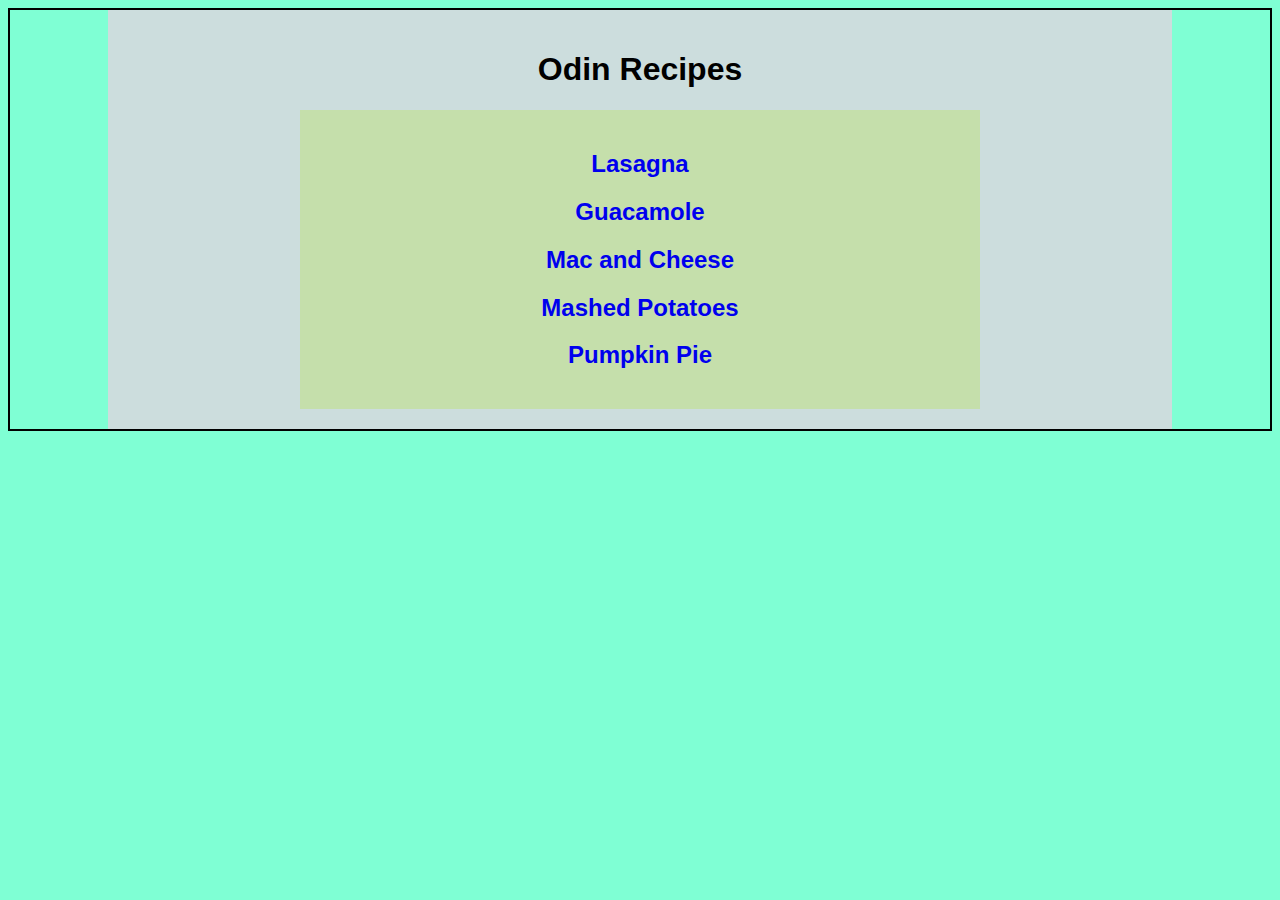
<file: index.html>
<!DOCTYPE html>
<html lang="en">
<head>
    <meta charset="UTF-8">
    <meta http-equiv="X-UA-Compatible" content="IE=edge">
    <meta name="viewport" content="width=device-width, initial-scale=1.0">
    <title>Odin Recipes</title>
    <link rel="stylesheet" href="css/styl.css">
</head>
<body>
    <div class="container">
        <h1>Odin Recipes</h1>
        <div class="recipe_content">
            <h2><a href="./recipes/lasagna.html">Lasagna</a></h2>
            <h2><a href="recipes/guacamole.html">Guacamole</a></h2> 
            <h2><a href="./recipes/mac_cheese.html">Mac and Cheese</a></h2>
            <h2><a href="./recipes/mashed_potatoes.html">Mashed Potatoes</a></h2>
            <h2><a href="./recipes/pumpkin.html">Pumpkin Pie</a></h2>
        </div>  
    </div>
        
</body>
</html>
</file>
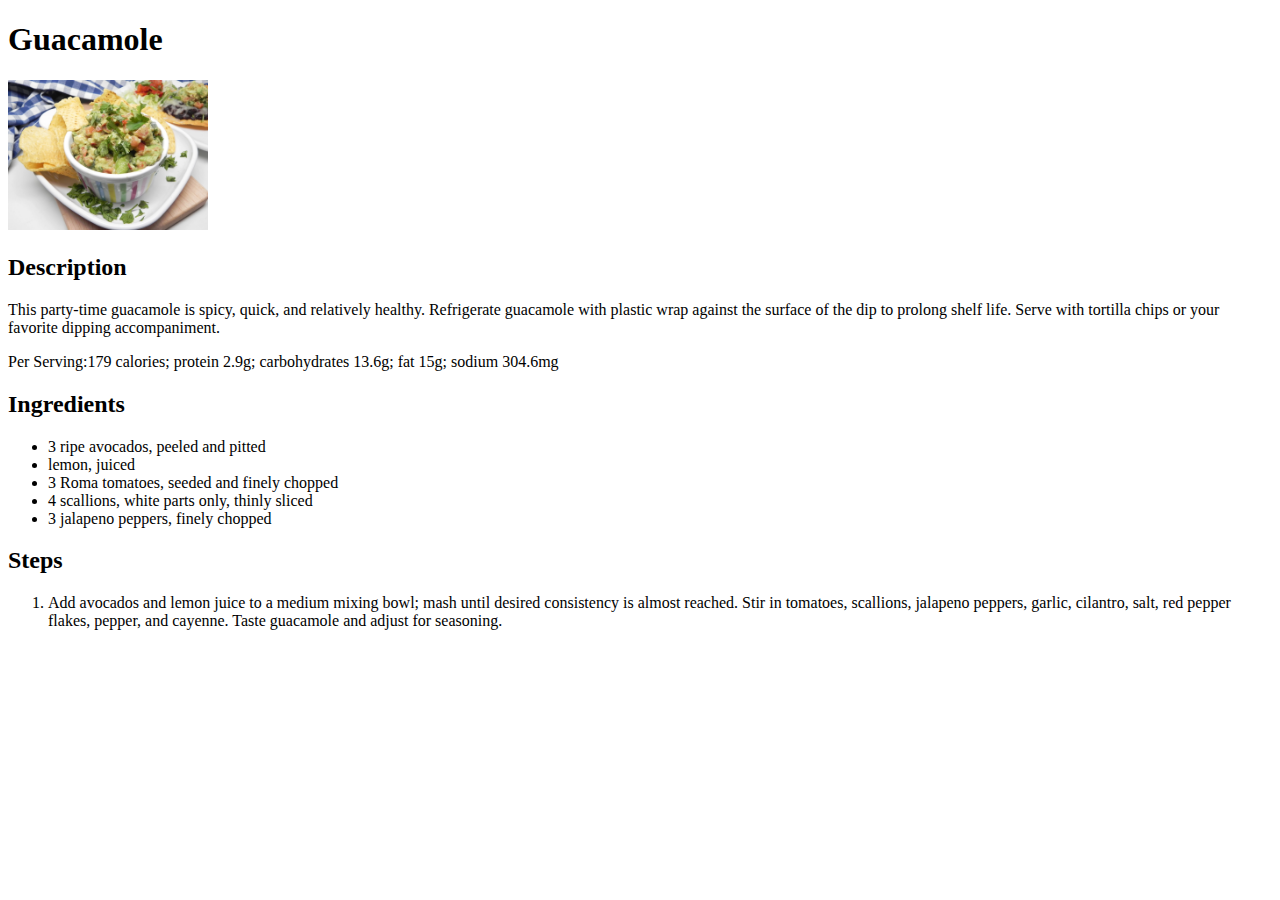
<file: recipes/guacamole.html>
<!DOCTYPE html>
<html lang="en">
<head>
    <meta charset="UTF-8">
    <meta http-equiv="X-UA-Compatible" content="IE=edge">
    <meta name="viewport" content="width=device-width, initial-scale=1.0">
    <title>guacamole</title>
</head>
<body>
    <h1>Guacamole</h1>
    <img src="../img/guacamole.webp" alt="guacamole_photo" width="200px" width="200px">
    <h2>Description</h2>
        <p>This party-time guacamole is spicy, quick, and relatively healthy. Refrigerate guacamole with plastic wrap against the surface of the dip to prolong shelf life. Serve with tortilla chips or your favorite dipping accompaniment. </p>
        <p>Per Serving:179 calories; protein 2.9g; carbohydrates 13.6g; fat 15g; sodium 304.6mg</p>
    <h2>Ingredients</h2>
        <ul>
            <li>3 ripe avocados, peeled and pitted </li>
            <li>lemon, juiced </li>
            <li>3 Roma tomatoes, seeded and finely chopped </li>
            <li>4 scallions, white parts only, thinly sliced </li>
            <li>3 jalapeno peppers, finely chopped </li>
        </ul>
    <h2>Steps</h2>
        <ol>
            <li>Add avocados and lemon juice to a medium mixing bowl; mash until desired consistency is almost reached. Stir in tomatoes, scallions, jalapeno peppers, garlic, cilantro, salt, red pepper flakes, pepper, and cayenne. Taste guacamole and adjust for seasoning.</li>
        </ol>
    
</body>
</html>
</file>
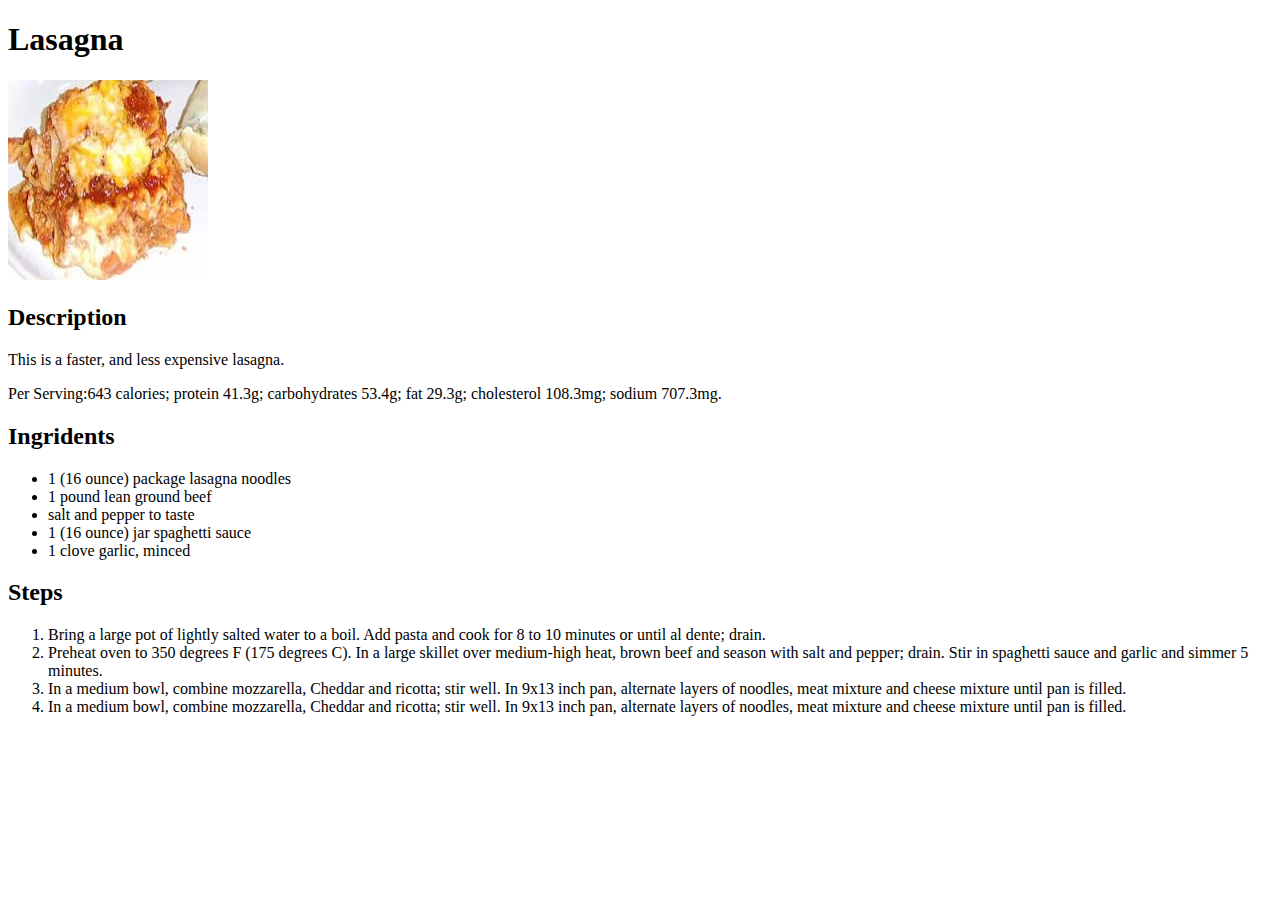
<file: recipes/lasagna.html>
<!DOCTYPE html>
<html lang="en">
<head>
    <meta charset="UTF-8">
    <meta http-equiv="X-UA-Compatible" content="IE=edge">
    <meta name="viewport" content="width=device-width, initial-scale=1.0">
    <title>lasagna</title>
</head>
<body>
    <h1>Lasagna</h1>
    <img src="../img/lagsana.webp" alt="lagasana photo" width="200px" height="200px">
    <h2>Description</h2>
        <p>This is a faster, and less expensive lasagna.</p> 
        <p>Per Serving:643 calories; protein 41.3g; carbohydrates 53.4g; fat 29.3g; cholesterol 108.3mg; sodium 707.3mg.</p>
    <h2>Ingridents</h2>
        <ul>
            <li>1 (16 ounce) package lasagna noodles </li>
            <li>1 pound lean ground beef </li>
            <li>salt and pepper to taste </li>
            <li>1 (16 ounce) jar spaghetti sauce </li>
            <li>1 clove garlic, minced </li>
        </ul>
    <h2>Steps</h2>
        <ol>
            <li>Bring a large pot of lightly salted water to a boil. Add pasta and cook for 8 to 10 minutes or until al dente; drain.</li>
            <li>Preheat oven to 350 degrees F (175 degrees C). In a large skillet over medium-high heat, brown beef and season with salt and pepper; drain. Stir in spaghetti sauce and garlic and simmer 5 minutes.</li>
            <li>In a medium bowl, combine mozzarella, Cheddar and ricotta; stir well. In 9x13 inch pan, alternate layers of noodles, meat mixture and cheese mixture until pan is filled.
            </li>
            <li>In a medium bowl, combine mozzarella, Cheddar and ricotta; stir well. In 9x13 inch pan, alternate layers of noodles, meat mixture and cheese mixture until pan is filled.
            </li>
        </ol>


</body>
</html>
</file>
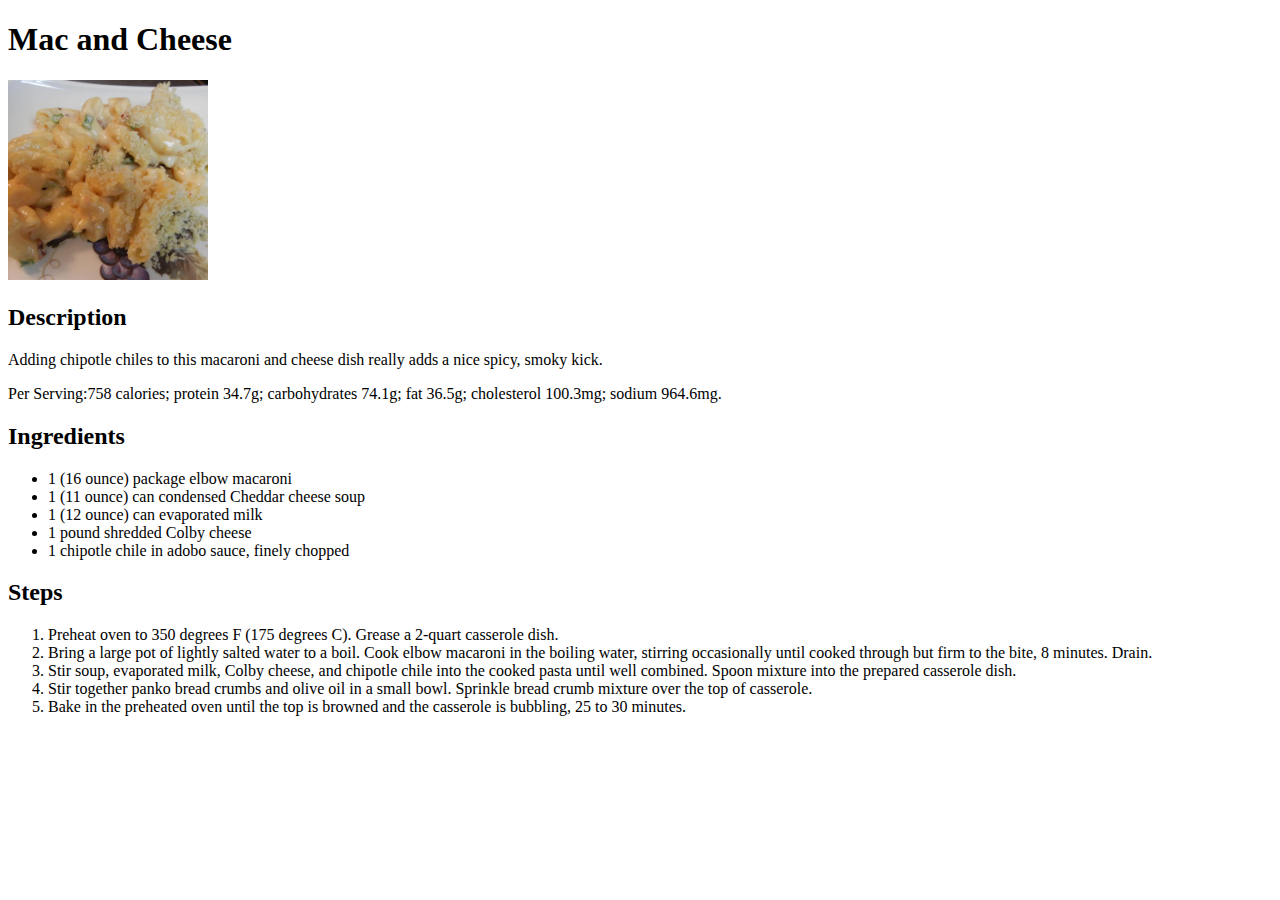
<file: recipes/mac_cheese.html>
<!DOCTYPE html>
<html lang="en">
<head>
    <meta charset="UTF-8">
    <meta http-equiv="X-UA-Compatible" content="IE=edge">
    <meta name="viewport" content="width=device-width, initial-scale=1.0">
    <title>Mac and Cheese</title>
</head>
<body>
    <h1>Mac and Cheese</h1>
    <img src="../img/mac-cheese.webp" alt="mac-cheese-photo" width="200px" height="200px">
    <h2>Description</h2>
        <p>Adding chipotle chiles to this macaroni and cheese dish really adds a nice spicy, smoky kick.</p>
        <p>Per Serving:758 calories; protein 34.7g; carbohydrates 74.1g; fat 36.5g; cholesterol 100.3mg; sodium 964.6mg.</p>
    <h2>Ingredients</h2>
        <ul>
            <li>1 (16 ounce) package elbow macaroni </li>
            <li>1 (11 ounce) can condensed Cheddar cheese soup </li>
            <li>1 (12 ounce) can evaporated milk </li>
            <li>1 pound shredded Colby cheese </li>
            <li>1 chipotle chile in adobo sauce, finely chopped </li>
        </ul>
    <h2>Steps</h2>
        <ol>
            <li>Preheat oven to 350 degrees F (175 degrees C). Grease a 2-quart casserole dish.</li>
            <li>Bring a large pot of lightly salted water to a boil. Cook elbow macaroni in the boiling water, stirring occasionally until cooked through but firm to the bite, 8 minutes. Drain.
            </li>
            <li>Stir soup, evaporated milk, Colby cheese, and chipotle chile into the cooked pasta until well combined. Spoon mixture into the prepared casserole dish.</li>
            <li>Stir together panko bread crumbs and olive oil in a small bowl. Sprinkle bread crumb mixture over the top of casserole.</li>
            <li>Bake in the preheated oven until the top is browned and the casserole is bubbling, 25 to 30 minutes.</li>
        </ol>

</body>
</html>
</file>
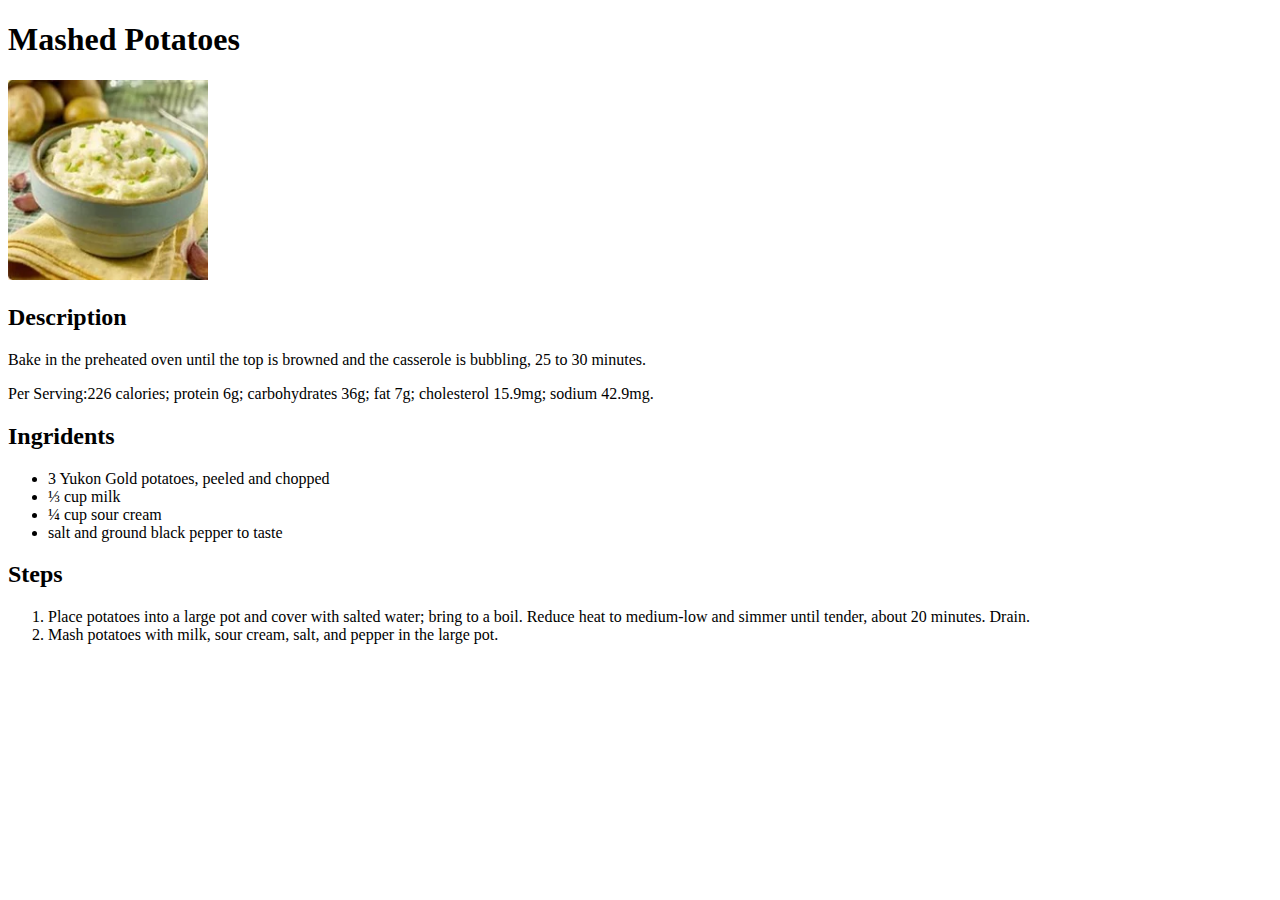
<file: recipes/mashed_potatoes.html>
<!DOCTYPE html>
<html lang="en">
<head>
    <meta charset="UTF-8">
    <meta http-equiv="X-UA-Compatible" content="IE=edge">
    <meta name="viewport" content="width=device-width, initial-scale=1.0">
    <title>Mashed potatoes</title>
</head>
<body>
    <h1>Mashed Potatoes</h1>
    <img src="../img/mashed.webp" alt="mashed_potatoes-photo" width="200px" height="200px">
    <h2>Description</h2>
        <p>Bake in the preheated oven until the top is browned and the casserole is bubbling, 25 to 30 minutes.</p>
        <p>Per Serving:226 calories; protein 6g; carbohydrates 36g; fat 7g; cholesterol 15.9mg; sodium 42.9mg. </p>
    <h2>Ingridents</h2>
        <ul>
            <li>3 Yukon Gold potatoes, peeled and chopped </li>
            <li>⅓ cup milk </li>
            <li>¼ cup sour cream </li>
            <li>salt and ground black pepper to taste </li>
        </ul>
    <h2>Steps</h2>
        <ol>
            <li>Place potatoes into a large pot and cover with salted water; bring to a boil. Reduce heat to medium-low and simmer until tender, about 20 minutes. Drain.</li>
            <li>Mash potatoes with milk, sour cream, salt, and pepper in the large pot.</li>
        </ol>
    
</body>
</html>
</file>
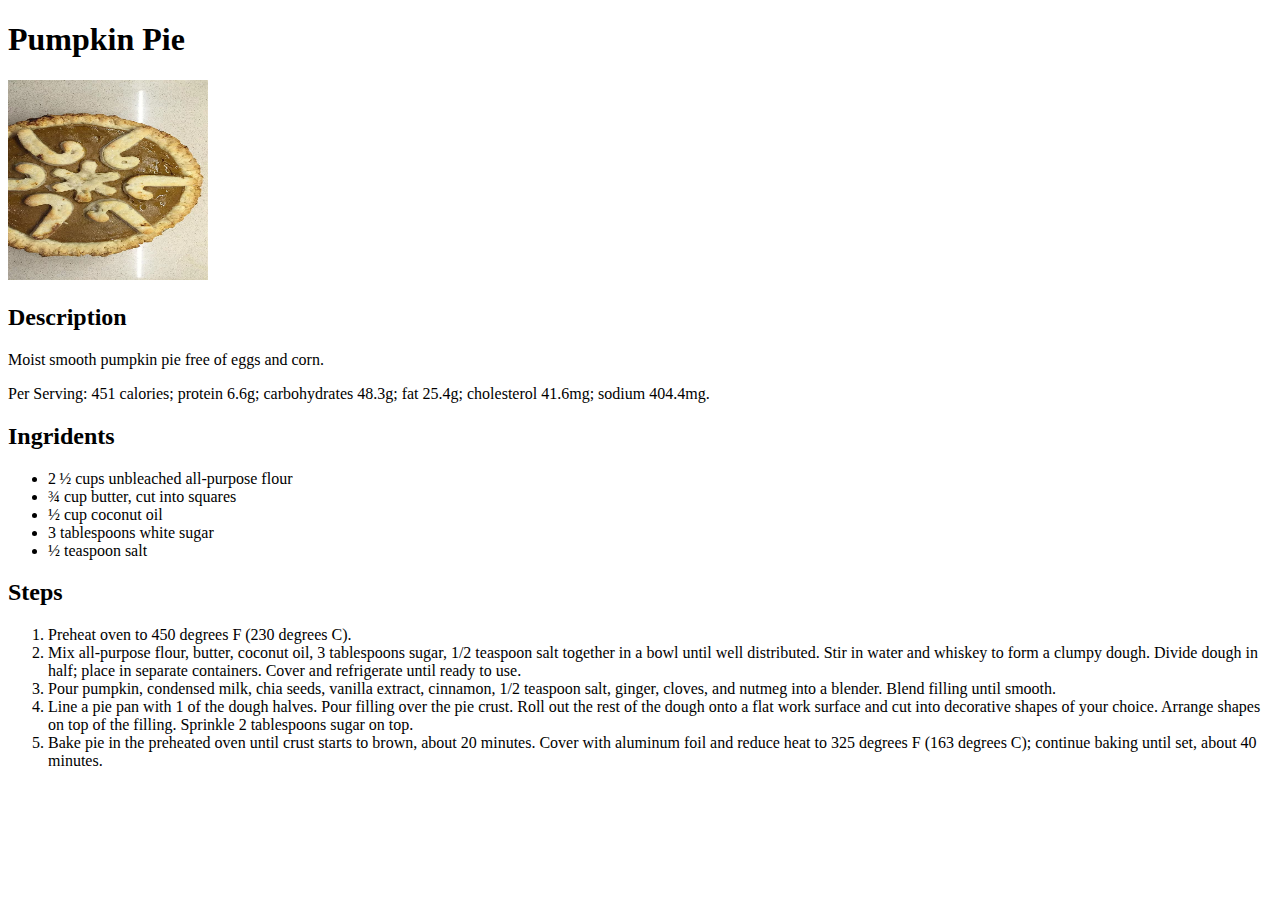
<file: recipes/pumpkin.html>
<!DOCTYPE html>
<html lang="en">
<head>
    <meta charset="UTF-8">
    <meta http-equiv="X-UA-Compatible" content="IE=edge">
    <meta name="viewport" content="width=device-width, initial-scale=1.0">
    <title>pumpkin pie</title>
</head>
<body>
    <h1>Pumpkin Pie</h1>
    <img src="../img/pumpkin.webp" alt="pumpkin-pie-photo" width="200px" height="200px"> 
    <h2>Description</h2>
    <p>Moist smooth pumpkin pie free of eggs and corn.</p> 
    <p>Per Serving:
        451 calories; protein 6.6g; carbohydrates 48.3g; fat 25.4g; cholesterol 41.6mg; sodium 404.4mg.</p>
    <h2>Ingridents</h2>
    <ul>
        <li>2 ½ cups unbleached all-purpose flour </li>
        <li>¾ cup butter, cut into squares </li>
        <li>½ cup coconut oil </li>
        <li>3 tablespoons white sugar </li>
        <li>½ teaspoon salt</li>
    </ul>
    <h2>Steps</h2>
    <ol>
        <li>Preheat oven to 450 degrees F (230 degrees C).</li>
        <li>Mix all-purpose flour, butter, coconut oil, 3 tablespoons sugar, 1/2 teaspoon salt together in a bowl until well distributed. Stir in water and whiskey to form a clumpy dough. Divide dough in half; place in separate containers. Cover and refrigerate until ready to use.</li>
        <li>Pour pumpkin, condensed milk, chia seeds, vanilla extract, cinnamon, 1/2 teaspoon salt, ginger, cloves, and nutmeg into a blender. Blend filling until smooth.</li>
        <li>Line a pie pan with 1 of the dough halves. Pour filling over the pie crust. Roll out the rest of the dough onto a flat work surface and cut into decorative shapes of your choice. Arrange shapes on top of the filling. Sprinkle 2 tablespoons sugar on top.</li>
        <li>Bake pie in the preheated oven until crust starts to brown, about 20 minutes. Cover with aluminum foil and reduce heat to 325 degrees F (163 degrees C); continue baking until set, about 40 minutes.</li>
    </ol>

</body>
</html>
</file>
<file: css/styl.css>
body{
    font-family: Arial, Helvetica, sans-serif;
    background-color: aquamarine;
    border: 2px solid black;
}
.container{
    background-color: rgb(204, 221, 221);
    width: 80vw;
    margin: 0 auto;
    text-align: center;
    padding: 20px;
}
.recipe_content{
    margin: 0 auto;
    width: 50vw;
   background-color: rgb(197, 223, 171);
   text-align: center;
   padding: 20px;
}
a{
    text-decoration: none;
}
</file>
